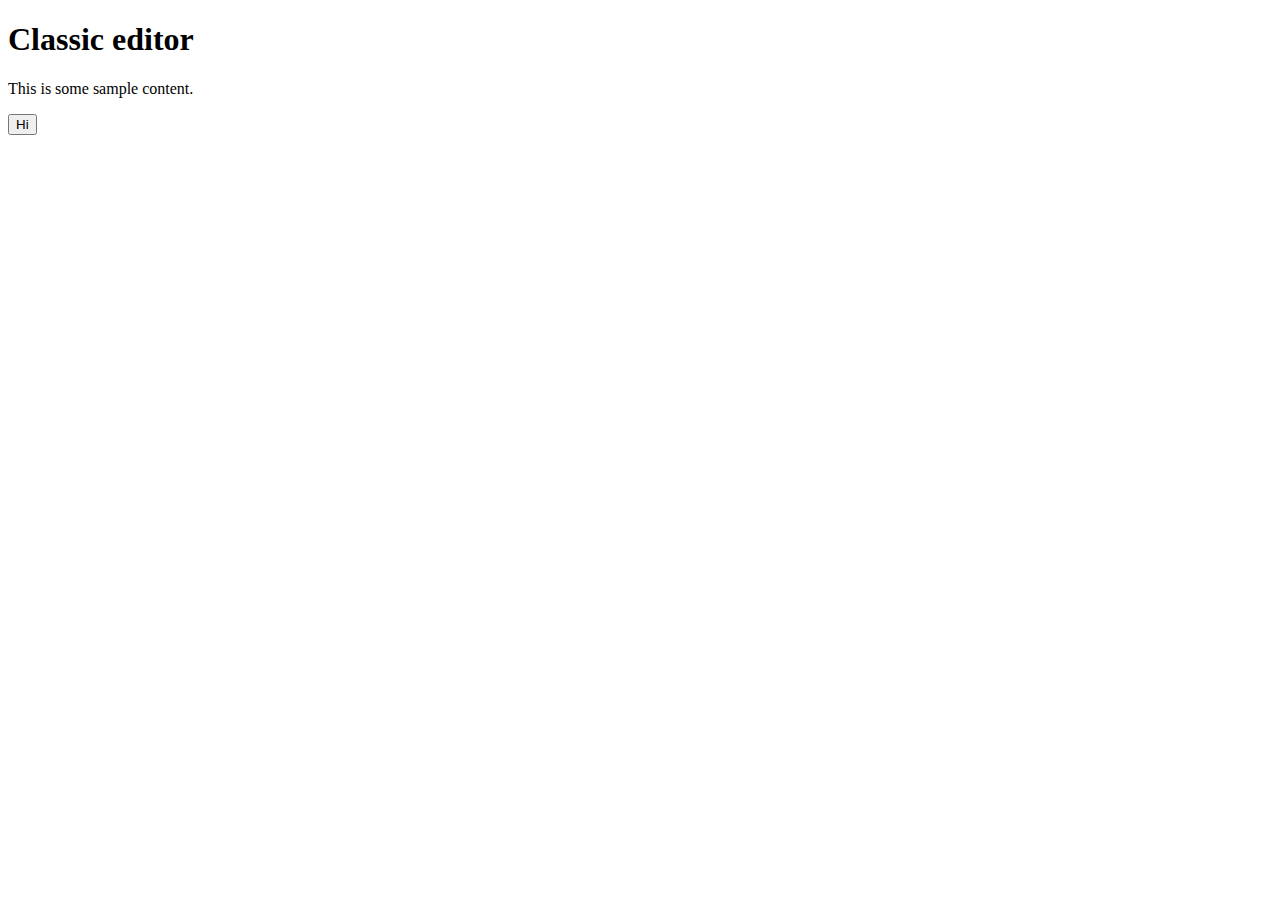
<file: ckeditor-demo/index.html>
<!DOCTYPE html>
<html lang="en">
  <head>
    <meta charset="utf-8" />
    <title>CKEditor 5 – Classic editor</title>
    <script src="https://cdn.ckeditor.com/ckeditor5/35.4.0/classic/ckeditor.js"></script>
  </head>
  <body>
    <h1>Classic editor</h1>
    <div id="editor">
      <p id="p">This is some sample content.</p>
    </div>
    <button id="button">Hi</button>
    <script>
      ClassicEditor.create(document.querySelector('#editor')).catch((error) => {
        console.error(error);
      });

      const editor = document.getElementById('editor');
      const p = document.getElementById('p');
      const button = document.getElementById('button');

      button.addEventListener('click', (event) => {
        console.log(p);
      });
    </script>
  </body>
</html>
</file>
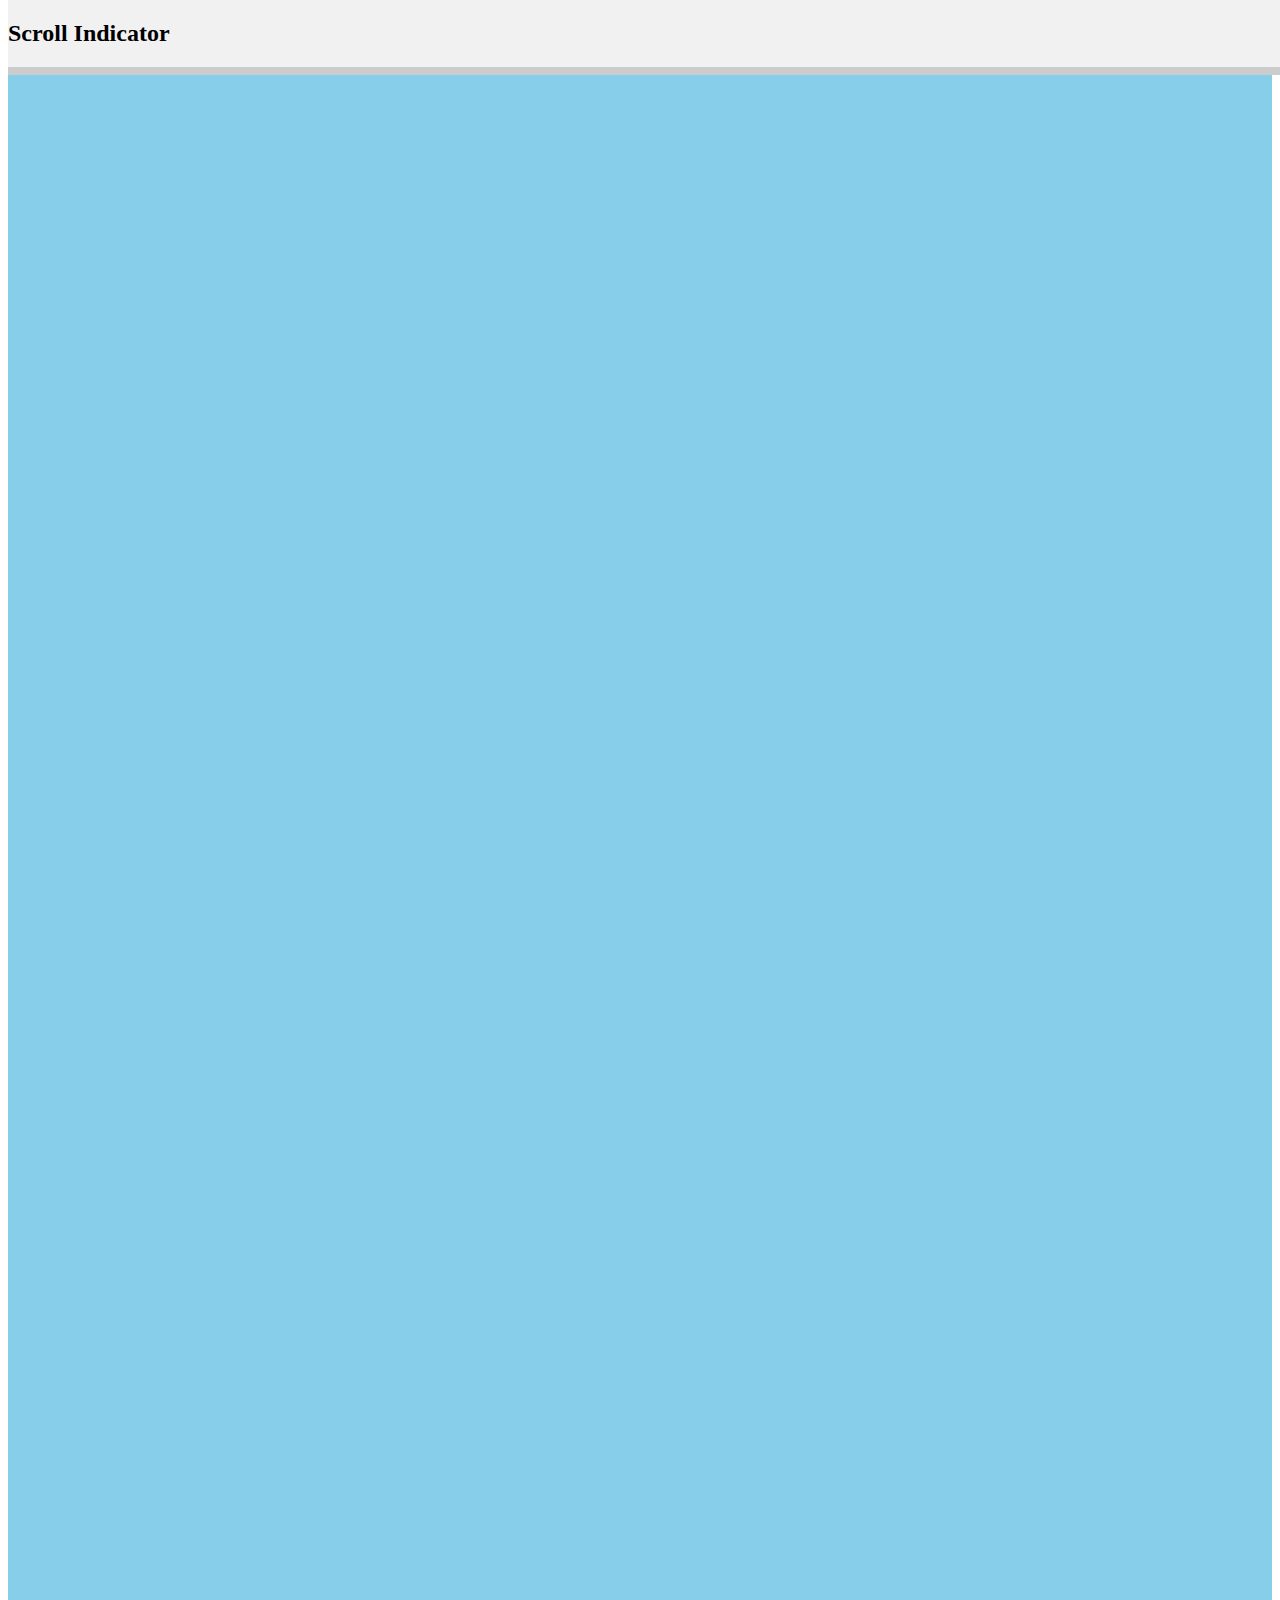
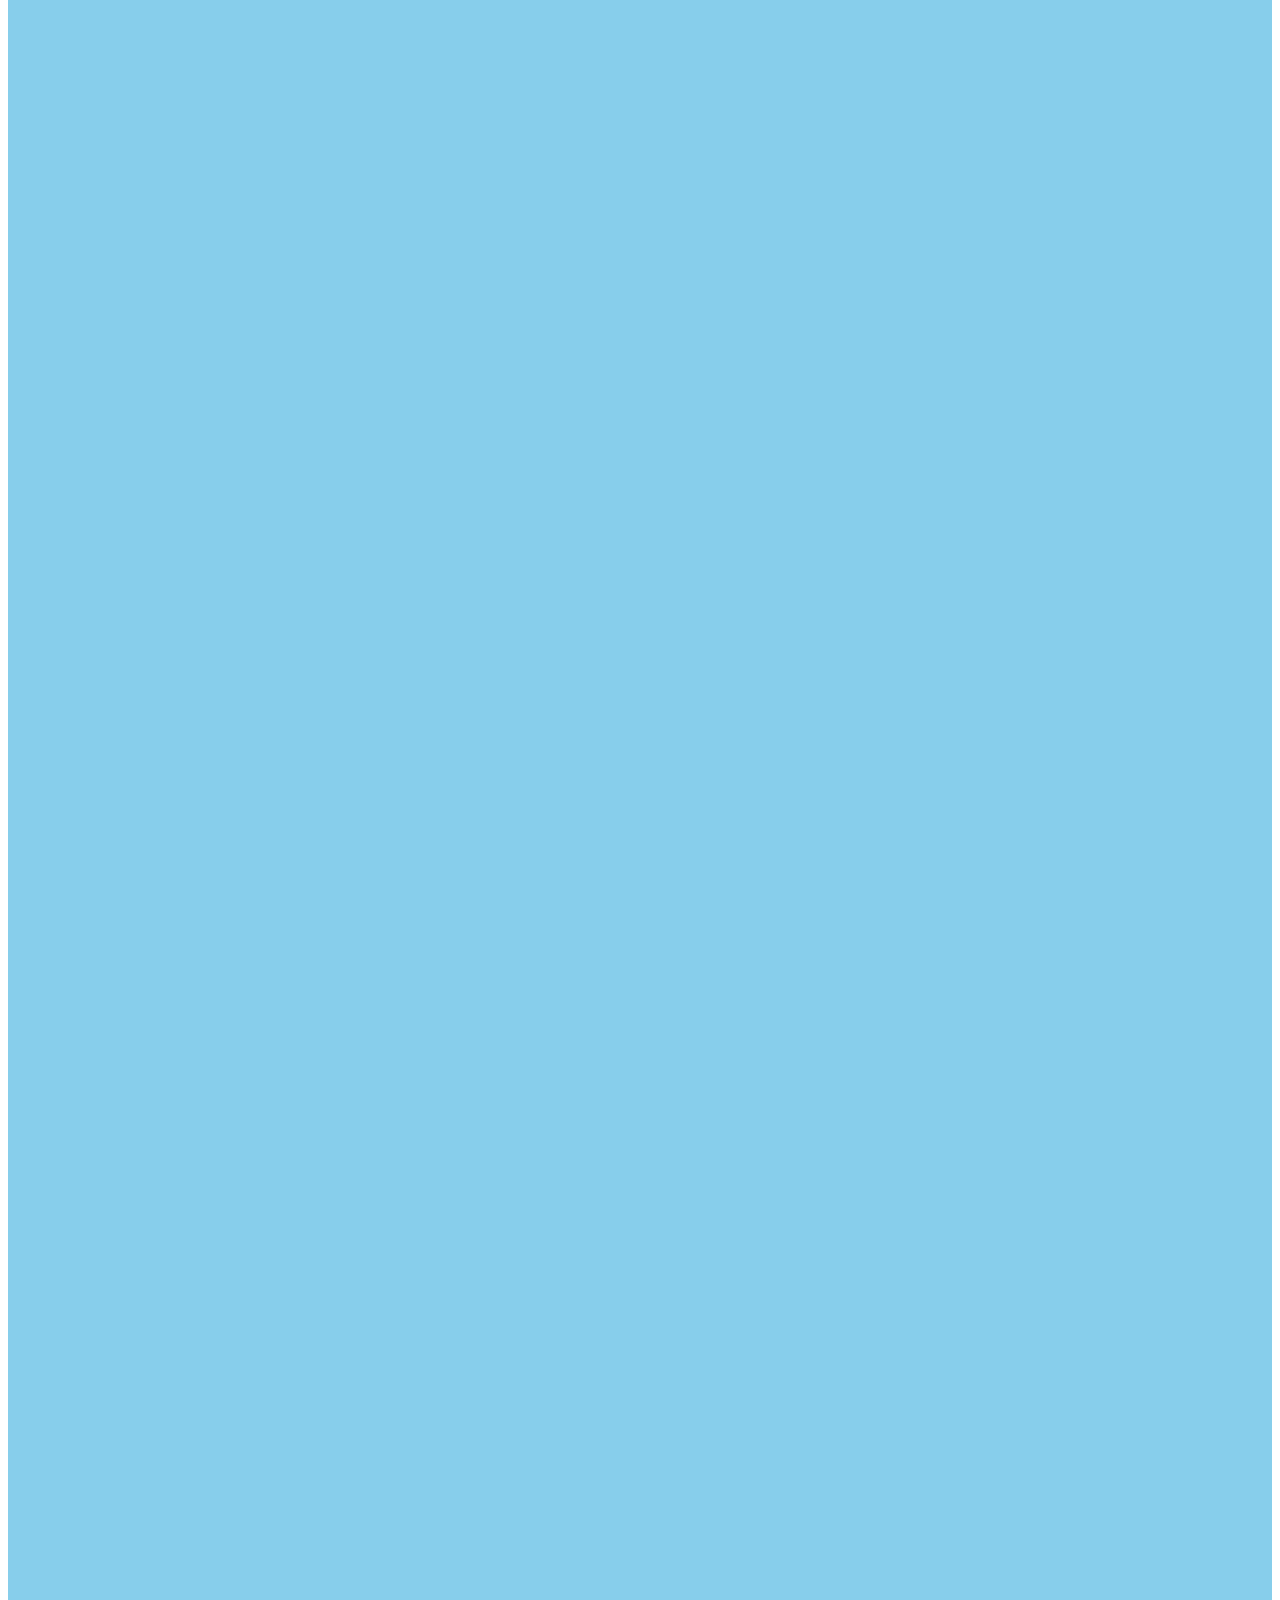
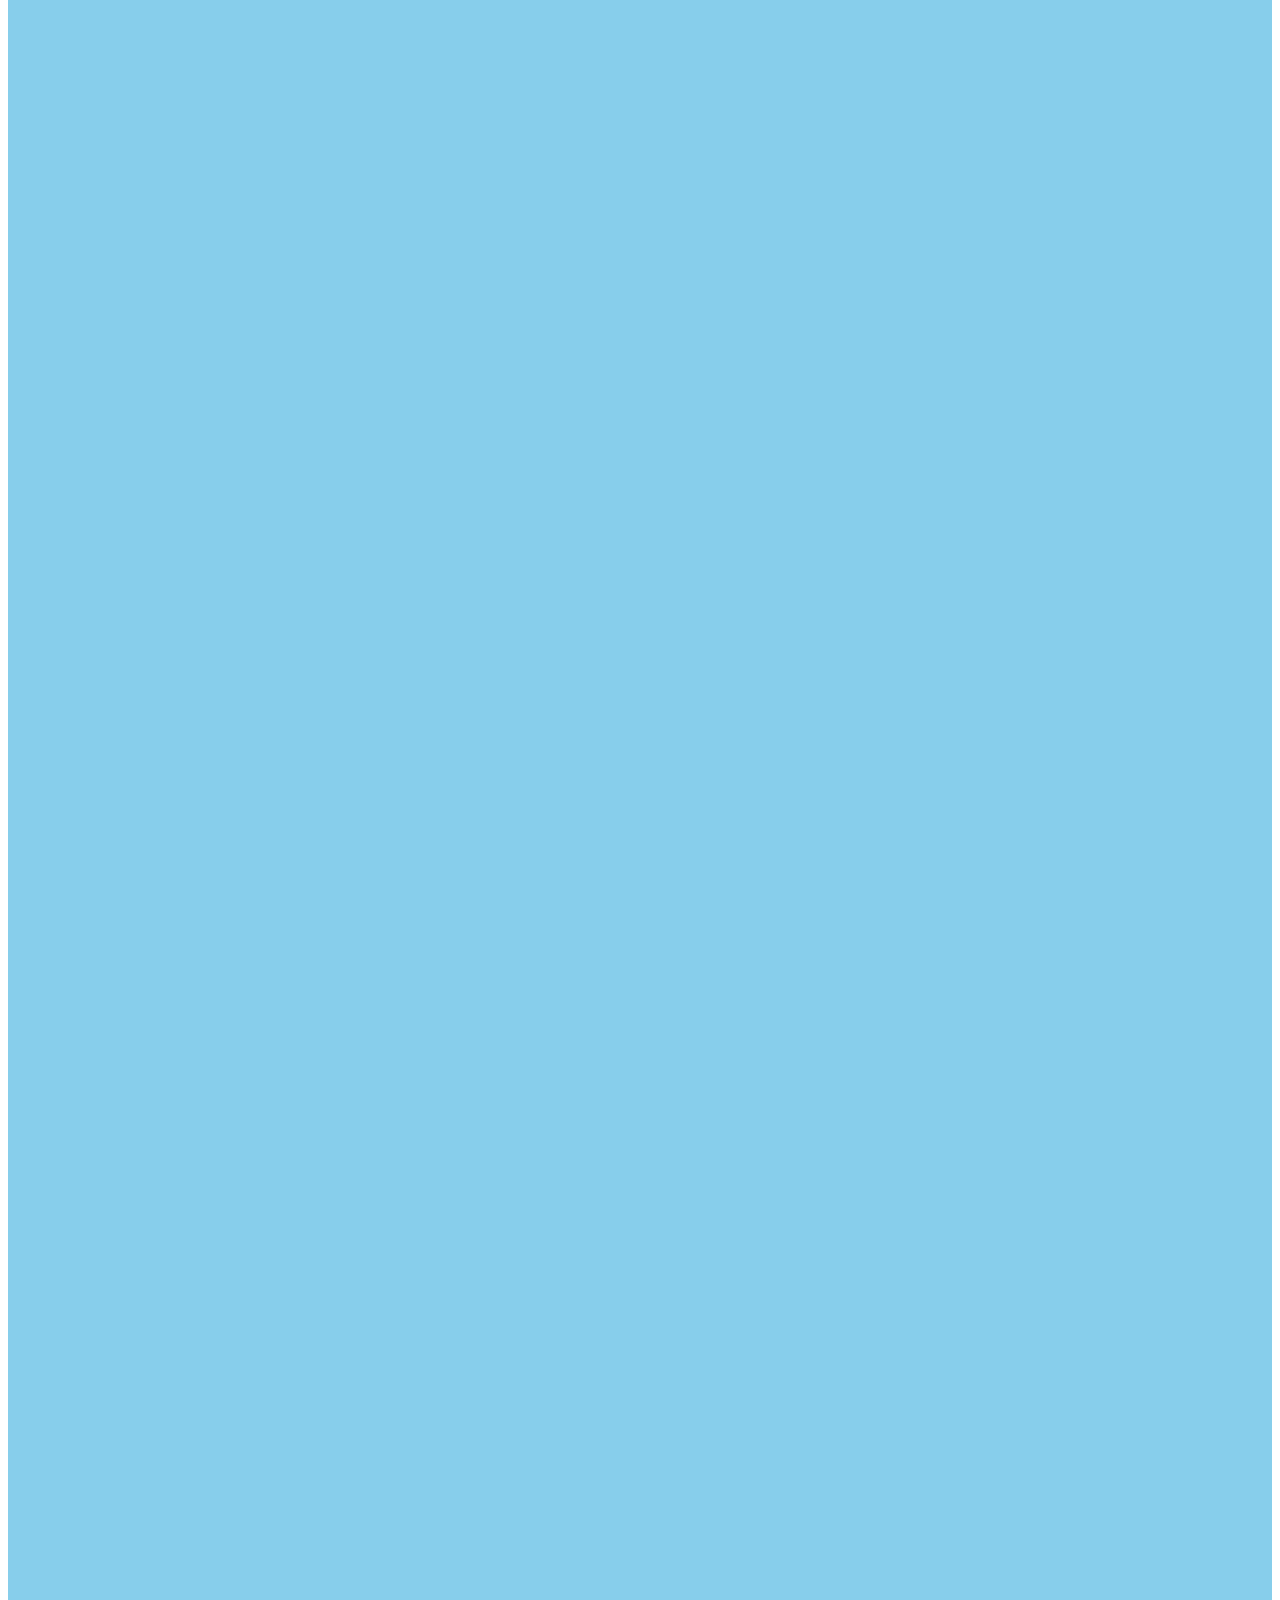
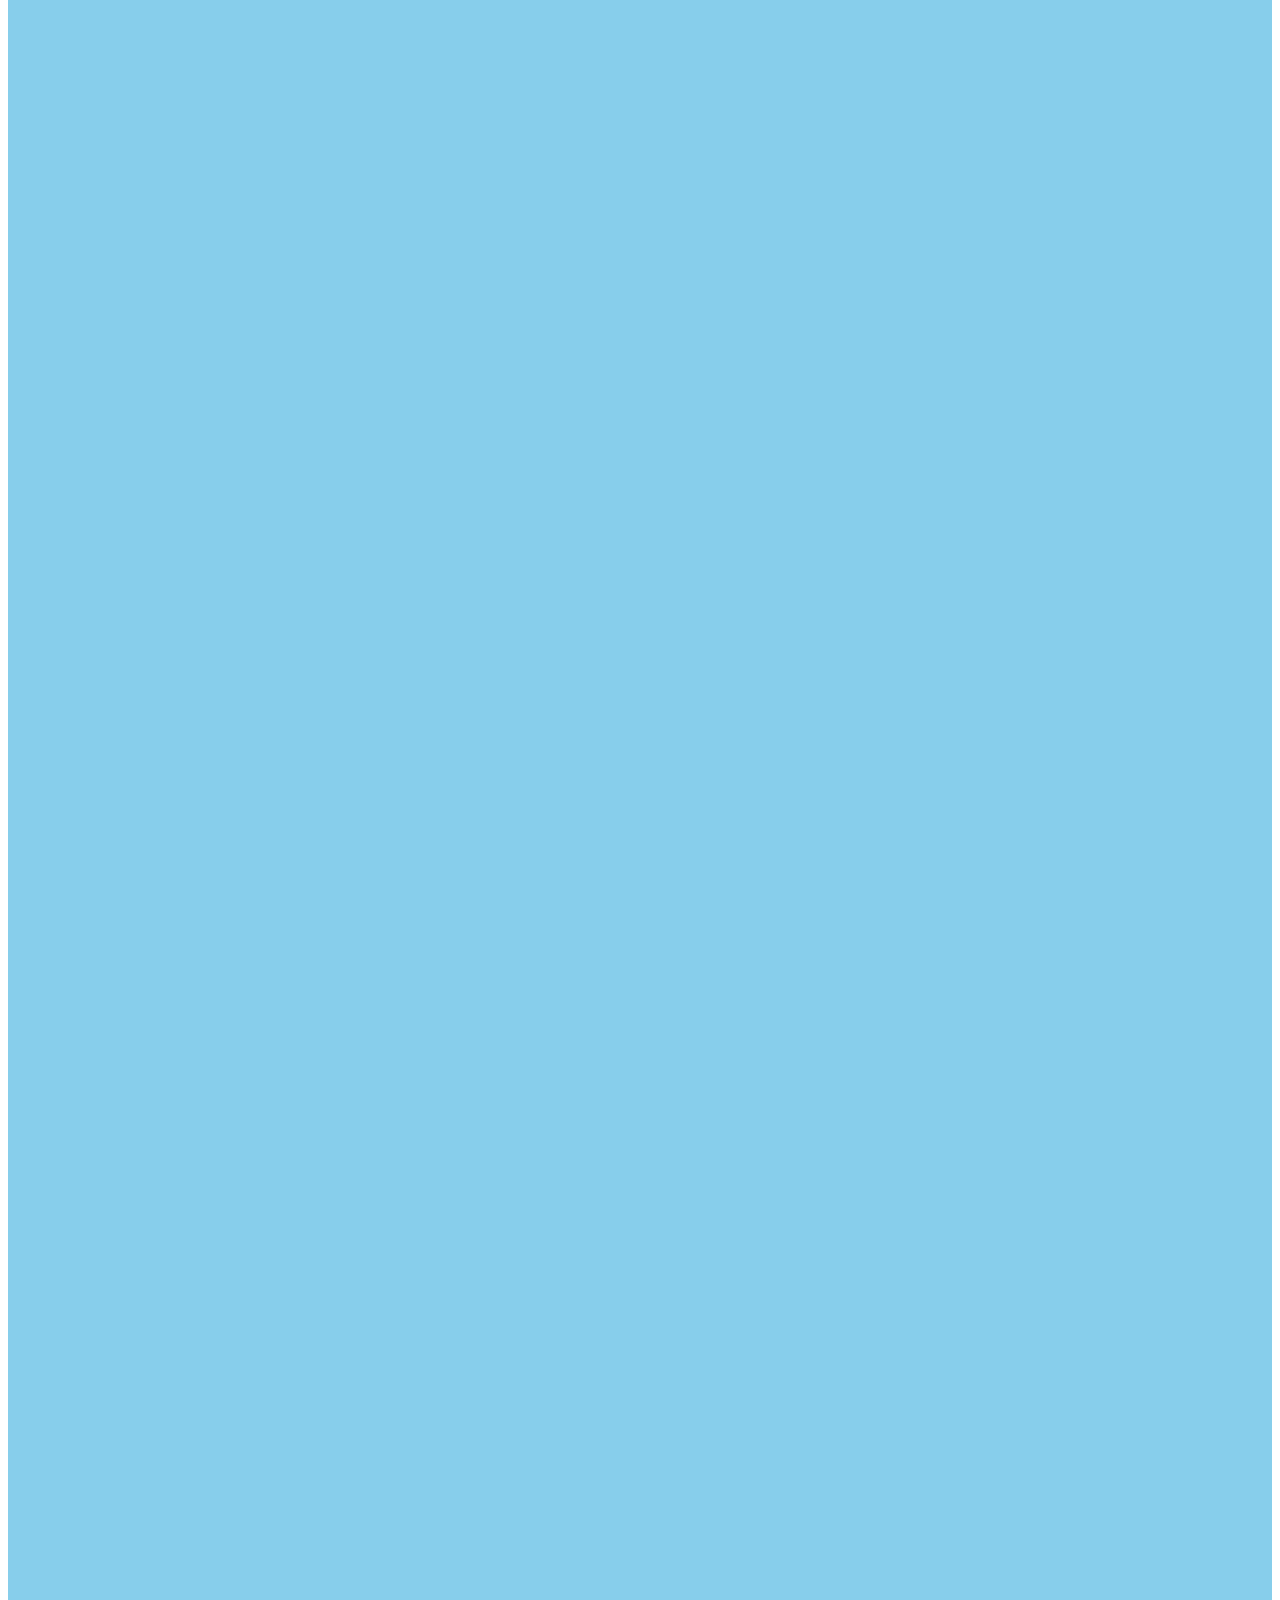
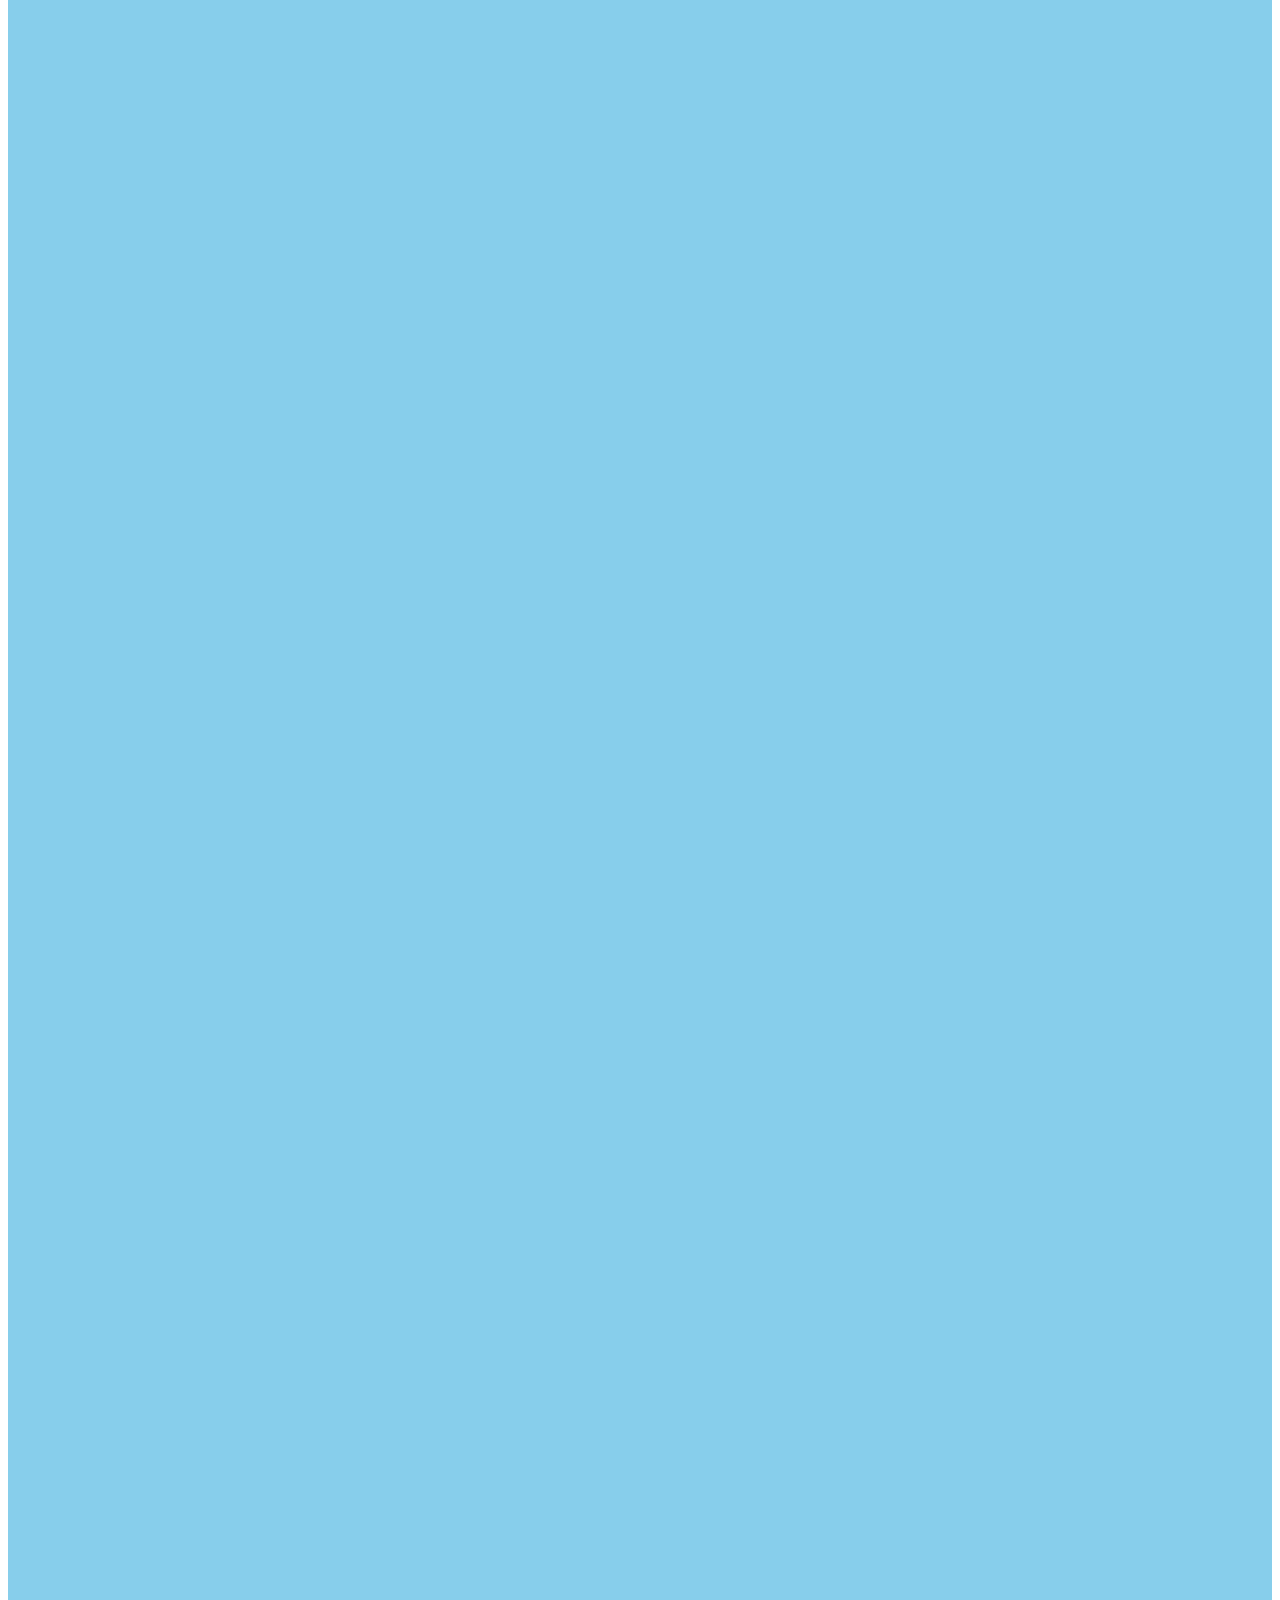
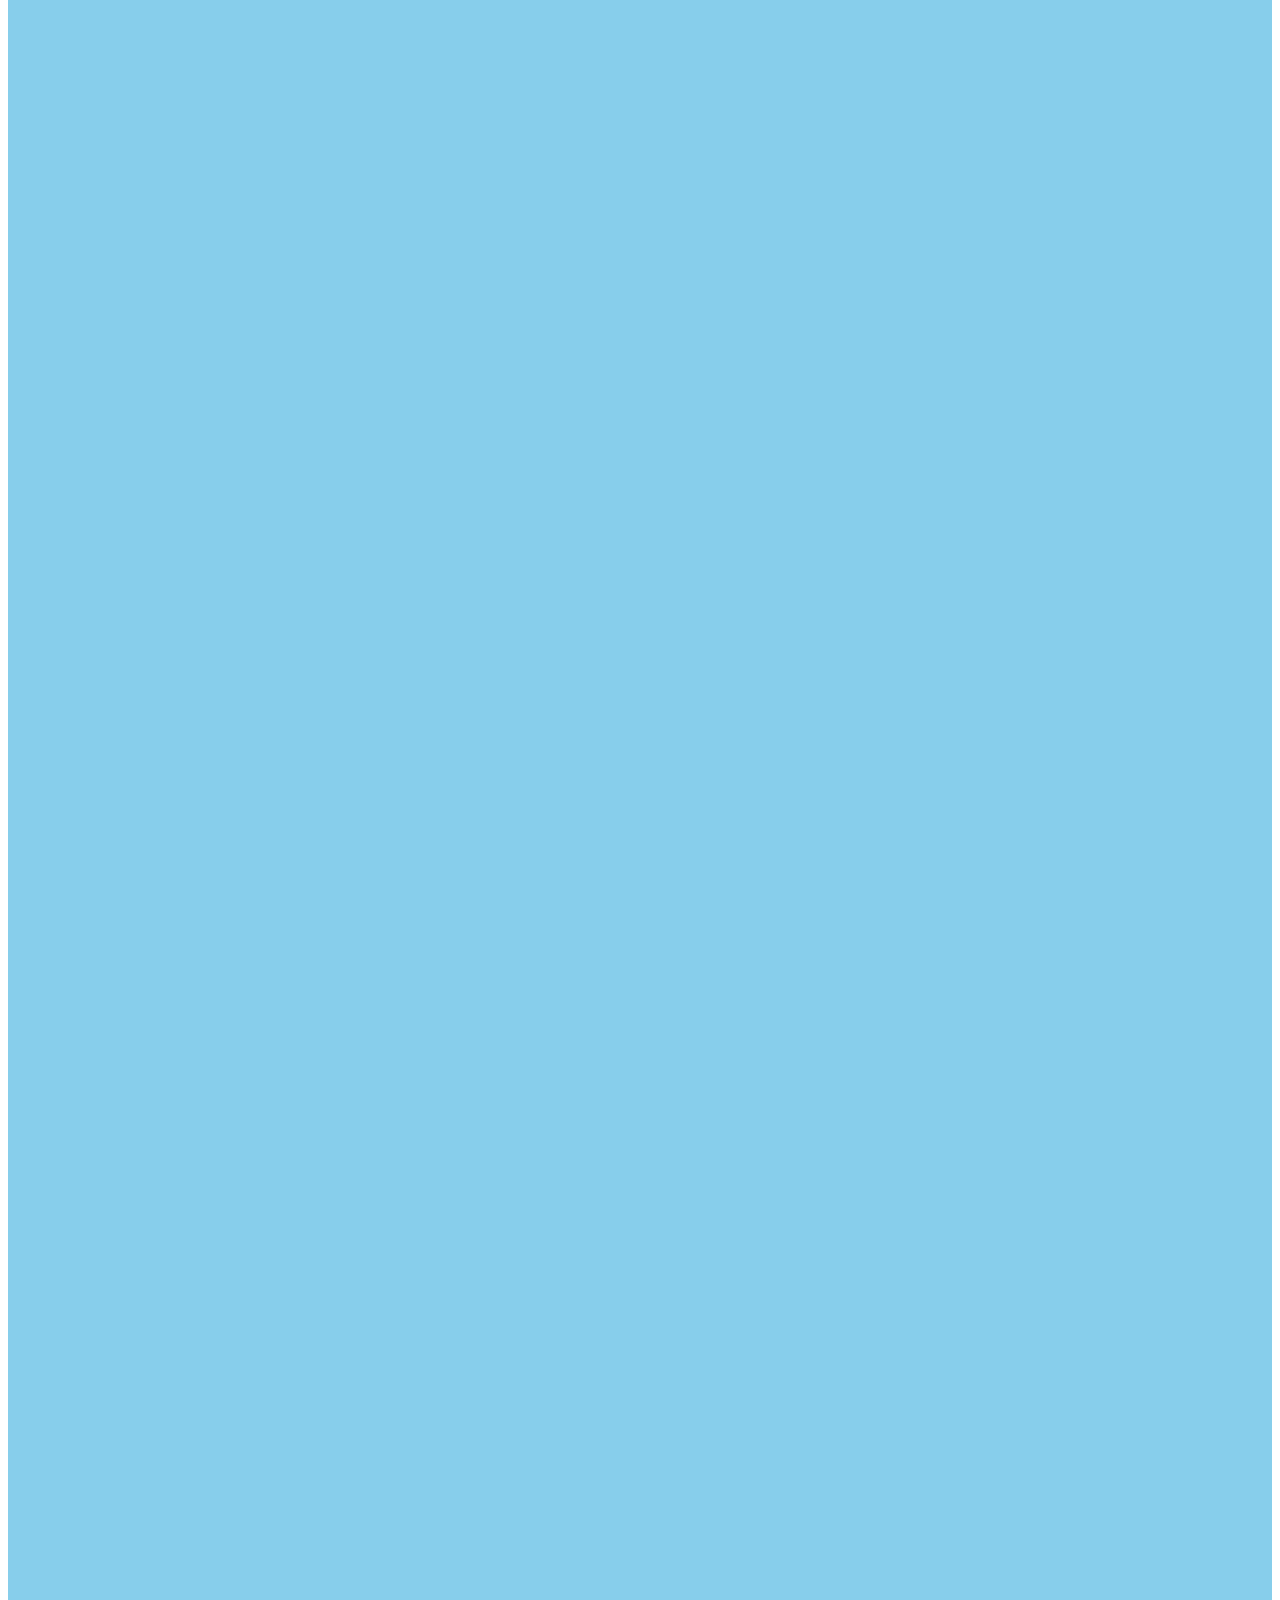
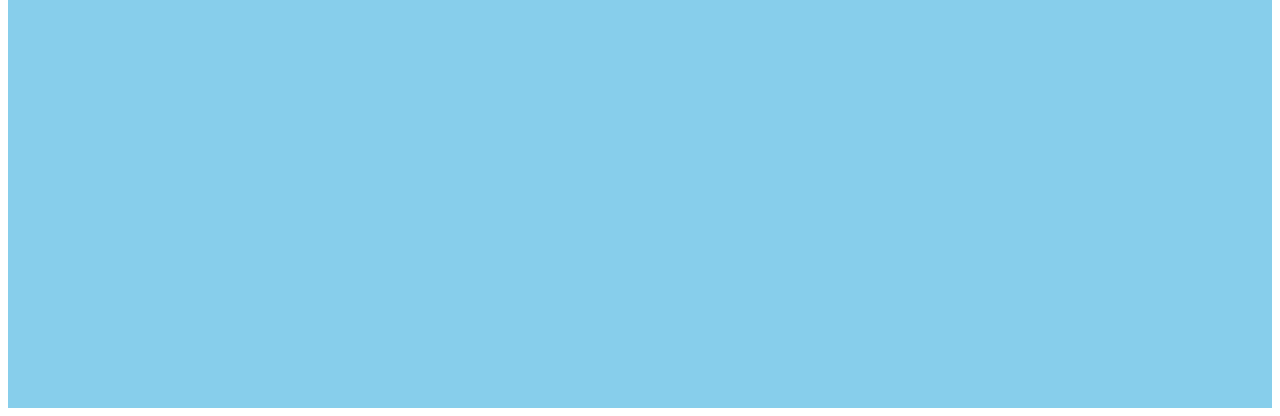
<file: scroll-indicator/index.html>
<!DOCTYPE html>
<html lang="en">
  <head>
    <meta charset="UTF-8" />
    <meta http-equiv="X-UA-Compatible" content="IE=edge" />
    <meta name="viewport" content="width=device-width, initial-scale=1.0" />
    <title>Document</title>
    <link rel="stylesheet" href="./index.css" />
  </head>
  <body>
    <div class="header">
      <h2>Scroll Indicator</h2>
      <div class="progress-container">
        <div class="progress-bar" id="myBar"></div>
      </div>
    </div>

    <div style="height: 10000px; background-color: skyblue"></div>
    <script src="./index.js" async></script>
  </body>
</html>
</file>
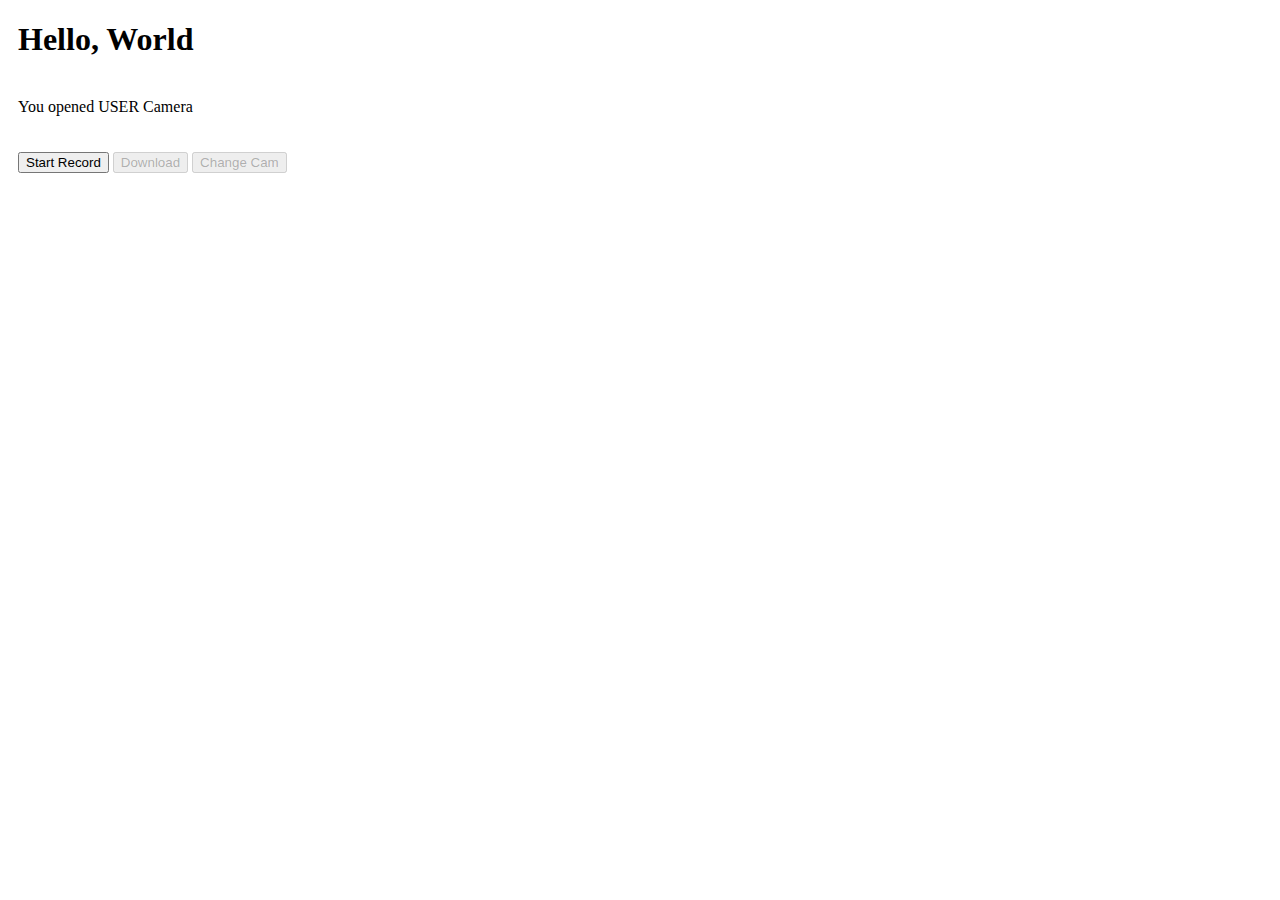
<file: webRTC/record/index.html>
<!DOCTYPE html>
<html lang="en">
  <head>
    <meta charset="UTF-8" />
    <meta http-equiv="X-UA-Compatible" content="IE=edge" />
    <meta name="viewport" content="width=device-width, initial-scale=1.0" />
    <title>webRTC</title>
  </head>
  <body>
    <div style="margin: 0 10px 50px">
      <h1>Hello, World</h1>
      <br />
      <div>You opened <span id="camType">USER</span> Camera</div>
      <br />
      <video
        id="preview"
        width="300"
        height="225"
        style="display: none"
        playsinline
        muted
      ></video>
      <video
        id="playRecord"
        width="300"
        height="225"
        style="display: none"
        playsinline
        controls
      ></video>
      <br />
      <button id="recordButton">Start Record</button>
      <button id="downloadButton" disabled>Download</button>
      <button id="changeCamButton" disabled>Change Cam</button>
    </div>
    <script async>
      let stream;
      let camType = 'user';
      let isRecording = false;
      let mediaRecorder;
      let blobs;

      const camTypeContext = document.querySelector('span#camType');

      const preview = document.querySelector('video#preview');
      const playRecord = document.querySelector('video#playRecord');

      const changeCamButton = document.querySelector('button#changeCamButton');
      const recordButton = document.querySelector('button#recordButton');
      const downloadButton = document.querySelector('button#downloadButton');

      async function changeCam() {
        if (camType === 'user') {
          camType = 'enviroment';
          camTypeContext.textContent = 'Back-End';
        } else {
          camType = 'user';
          camTypeContext.textContent = 'Front-End';
        }
        openCam(camType);
      }

      async function openCam(_type) {
        if (await isMobile()) {
          console.log('is mobile');
          _type = { exact: _type };
        }
        if (navigator.mediaDevices && navigator.mediaDevices.getUserMedia) {
          await navigator.mediaDevices
            .getUserMedia({
              audio: true,
              video: { facingMode: _type },
            })
            .then((_stream) => {
              if ('srcObject' in preview) {
                stream = _stream;
                preview.srcObject = _stream;
                preview.play();
                preview.style.display = 'block';
                changeCamButton.disabled = false;
                recordButton.disabled = false;
              }
            });
        }
      }

      async function onRecord() {
        if (isRecording) {
          await stopRecording();
        } else {
          await openCam(camType);
          await startRecording();
        }
      }

      async function startRecording() {
        mediaRecorder = new MediaRecorder(stream);
        mediaRecorder.ondataavailable = function (_event) {
          mediaRecorder.blobs = new Blob([_event.data], {
            type: _event.data.type,
          });
        };
        mediaRecorder.onstop = function (_event) {
          blobs = _event.target.blobs;
          onPlayRecord(_event.target.blobs);
        };
        mediaRecorder.start();
        recordButton.textContent = 'Stop Record';
        changeCamButton.disabled = true;
        downloadButton.disabled = true;
        isRecording = true;
      }

      async function stopRecording() {
        await mediaRecorder.stop();
        preview.pause();
        preview.style.display = 'none';
        recordButton.textContent = 'Start Record';
        changeCamButton.disabled = false;
        downloadButton.disabled = false;
        isRecording = false;
      }

      async function onPlayRecord(_blobs) {
        playRecord.style.display = 'block';
        playRecord.src = window.URL.createObjectURL(_blobs);
        playRecord.play();
      }

      async function onDownload() {
        const aElement = document.createElement('a');
        const href = window.URL.createObjectURL(blobs);
        aElement.href = href;
        aElement.download = `${new Date().getTime()}.mp4`;
        document.body.appendChild(aElement);
        aElement.click();
        document.body.removeChild(aElement);
        window.URL.revokeObjectURL(href);
      }

      async function isMobile() {
        return /Android|webOS|iPhone|iPad|iPod|BlackBerry|IEMobile|Opera Mini/i.test(
          navigator.userAgent
        );
      }

      changeCamButton.addEventListener('click', async function () {
        await changeCam();
      });

      recordButton.addEventListener('click', async function () {
        await onRecord();
      });

      downloadButton.addEventListener('click', async function () {
        await onDownload();
      });
    </script>
  </body>
</html>
</file>
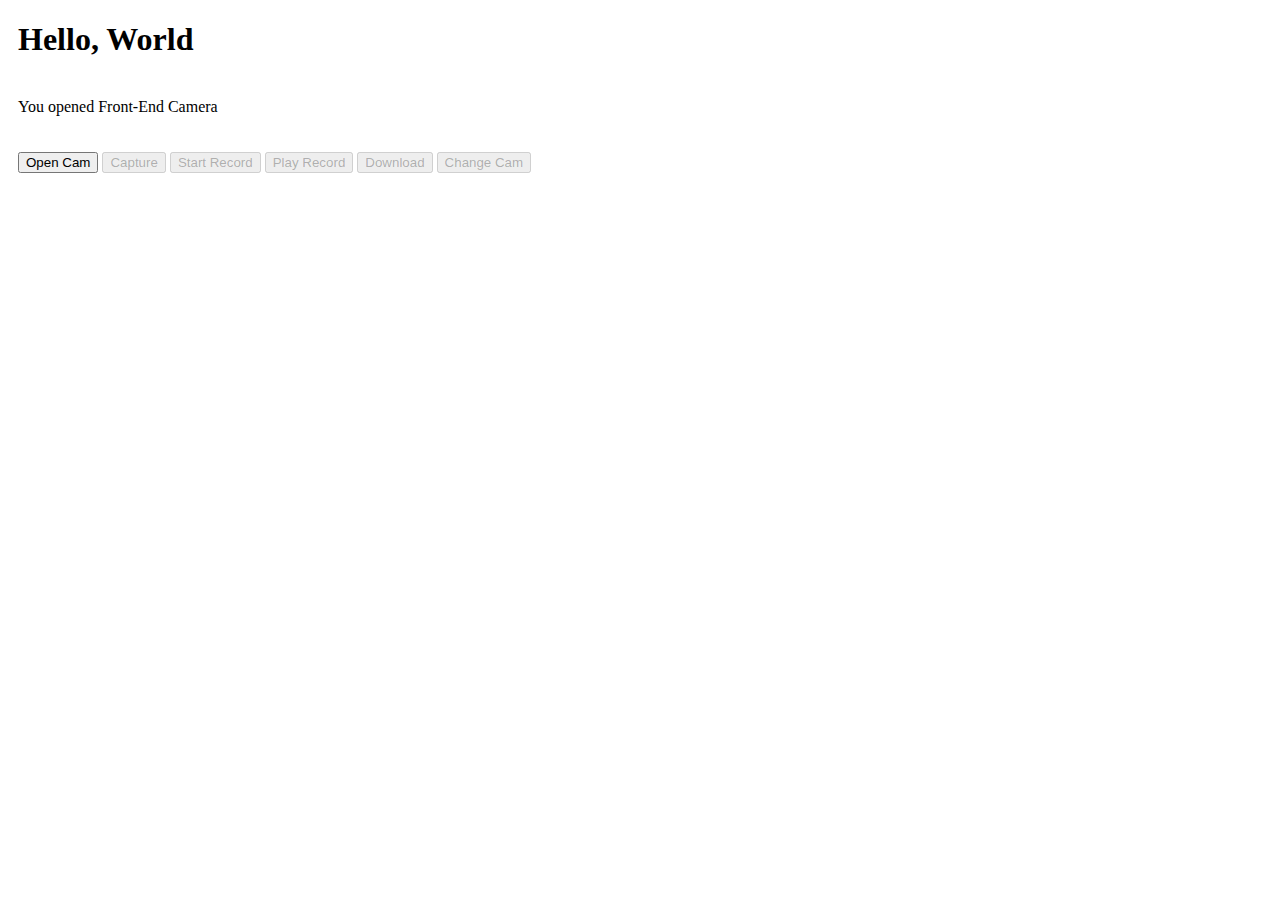
<file: webRTC/record/app.html>
<!DOCTYPE html>
<html lang="en">
  <head>
    <meta charset="UTF-8" />
    <meta http-equiv="X-UA-Compatible" content="IE=edge" />
    <meta name="viewport" content="width=device-width, initial-scale=1.0" />
    <title>webRTC</title>
  </head>
  <body>
    <div style="margin: 0 10px 50px">
      <h1>Hello, World</h1>
      <br />
      <div>You opened <span id="camType">Front-End</span> Camera</div>
      <br />
      <video
        id="preview"
        width="300"
        height="225"
        style="display: none"
        playsinline
        muted
        loop
        autoplay
      ></video>
      <canvas
        id="capture"
        width="300"
        height="225"
        style="display: none"
      ></canvas>
      <video
        id="playRecord"
        width="300"
        height="225"
        style="display: none"
        playsinline
        loop
        autoplay
        controls
      ></video>
      <br />
      <button id="openCamButton">Open Cam</button>
      <button id="captureButton" disabled>Capture</button>
      <button id="recordButton" disabled>Start Record</button>
      <button id="playRecordButton" disabled>Play Record</button>
      <button id="downloadButton" disabled>Download</button>
      <button id="changeCamButton" disabled>Change Cam</button>
    </div>
    <script src="./app.js" async></script>
  </body>
</html>
</file>
<file: scroll-indicator/index.css>
/* Style the header: fixed position (always stay at the top) */
.header {
  position: fixed;
  top: 0;
  z-index: 1;
  width: 100%;
  background-color: #f1f1f1;
}

/* The progress container (grey background) */
.progress-container {
  width: 100%;
  height: 8px;
  background: #ccc;
}

/* The progress bar (scroll indicator) */
.progress-bar {
  height: 8px;
  background: #04aa6d;
  width: 0%;
}
</file>
